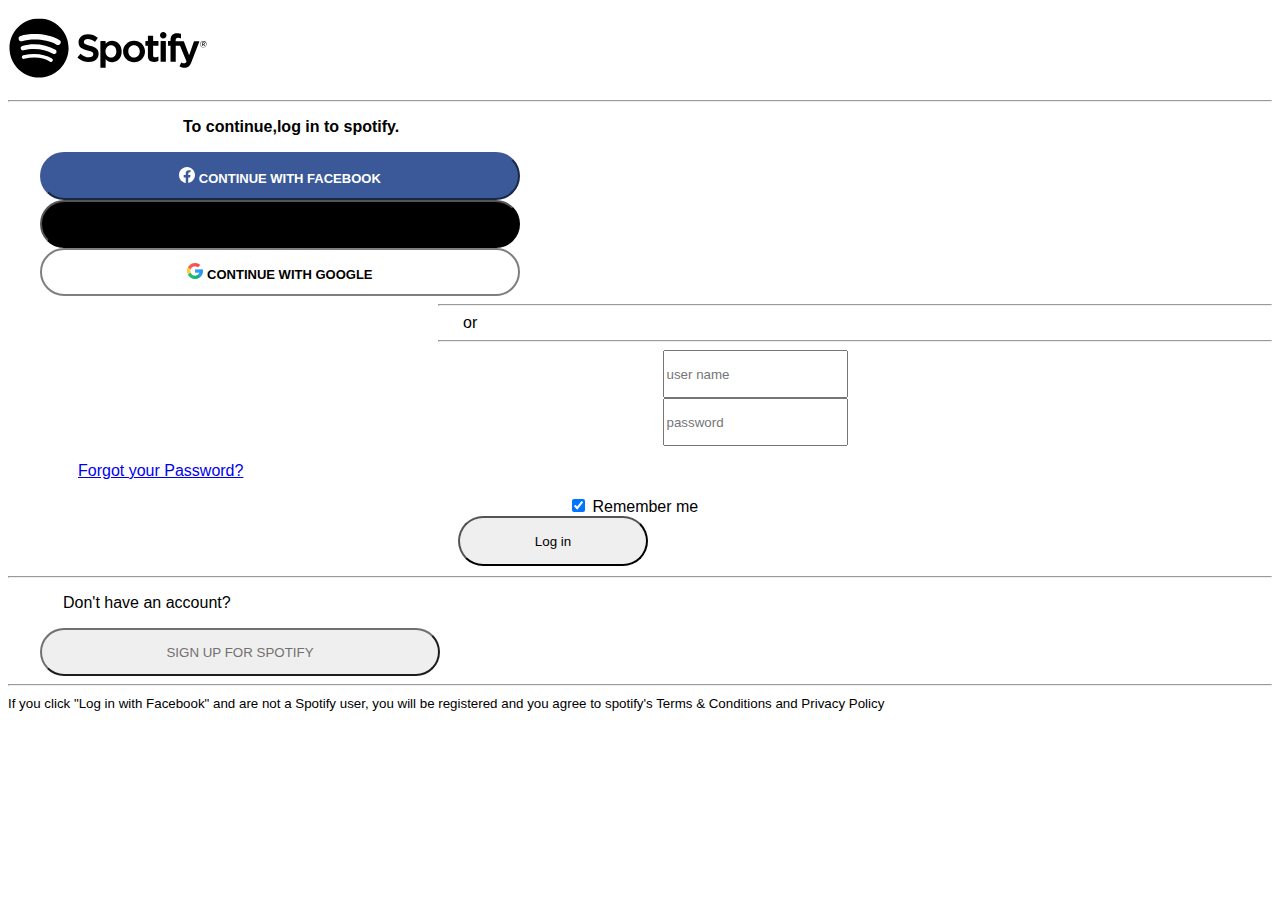
<file: login.html>
<!DOCTYPE html>
<html lang="en">

<head>
  <!-- Required meta tags -->
  <meta charset="utf-8" />
  <meta name="viewport" content="width=device-width, initial-scale=1" />

  <!-- Bootstrap CSS -->
  <link href="https://cdn.jsdelivr.net/npm/bootstrap@5.1.3/dist/css/bootstrap.min.css" rel="stylesheet"
    integrity="sha384-1BmE4kWBq78iYhFldvKuhfTAU6auU8tT94WrHftjDbrCEXSU1oBoqyl2QvZ6jIW3" crossorigin="anonymous" />
  <link rel="stylesheet" href="login.css" />

  <title>login</title>
</head>

<body>
  <div class="container-fluid">
    <div class="row">

      <!--Spotify Img-->
      <div class="col-md-2 offset-md-5 py-4 px-5">
        <svg xmlns='http://www.w3.org/2000/svg' viewBox='0 0 566.93 170.04' width='200' height='80'>
          <path
            d='M87.996 1.277c-46.249 0-83.743 37.493-83.743 83.742 0 46.254 37.494 83.745 83.743 83.745 46.251 0 83.743-37.491 83.743-83.745 0-46.246-37.49-83.738-83.744-83.738zm38.404 120.78a5.217 5.217 0 0 1-7.177 1.737c-19.665-12.019-44.417-14.734-73.567-8.075a5.217 5.217 0 0 1-6.249-3.925 5.212 5.212 0 0 1 3.926-6.249c31.9-7.293 59.263-4.154 81.336 9.334 2.46 1.51 3.24 4.72 1.73 7.18zm10.25-22.799c-1.894 3.073-5.912 4.037-8.981 2.15-22.505-13.834-56.822-17.841-83.447-9.759-3.453 1.043-7.1-.903-8.148-4.35a6.538 6.538 0 0 1 4.354-8.143c30.413-9.228 68.221-4.758 94.071 11.127 3.07 1.89 4.04 5.91 2.15 8.976zm.88-23.744c-26.994-16.031-71.52-17.505-97.289-9.684-4.138 1.255-8.514-1.081-9.768-5.219a7.835 7.835 0 0 1 5.221-9.771c29.581-8.98 78.756-7.245 109.83 11.202a7.833 7.833 0 0 1 2.737 10.733c-2.2 3.722-7.02 4.949-10.73 2.739zm94.56 3.072c-14.459-3.448-17.033-5.868-17.033-10.953 0-4.804 4.523-8.037 11.249-8.037 6.52 0 12.985 2.455 19.763 7.509a.945.945 0 0 0 .715.174.934.934 0 0 0 .625-.386l7.06-9.952a.949.949 0 0 0-.18-1.288c-8.067-6.473-17.151-9.62-27.769-9.62-15.612 0-26.517 9.369-26.517 22.774 0 14.375 9.407 19.465 25.663 23.394 13.836 3.187 16.171 5.857 16.171 10.63 0 5.289-4.722 8.577-12.321 8.577-8.44 0-15.324-2.843-23.025-9.512a.992.992 0 0 0-.695-.226.94.94 0 0 0-.65.334l-7.916 9.421a.94.94 0 0 0 .094 1.313c8.96 7.999 19.98 12.224 31.872 12.224 16.823 0 27.694-9.192 27.694-23.419.03-12.01-7.16-18.66-24.77-22.944zm62.86-14.26c-7.292 0-13.273 2.872-18.205 8.757v-6.624a.949.949 0 0 0-.946-.949h-12.947a.948.948 0 0 0-.946.949v73.602c0 .523.423.949.946.949h12.947a.949.949 0 0 0 .946-.949v-23.233c4.933 5.536 10.915 8.241 18.205 8.241 13.549 0 27.265-10.43 27.265-30.368.02-19.943-13.7-30.376-27.25-30.376zm12.21 30.375c0 10.153-6.254 17.238-15.209 17.238-8.853 0-15.531-7.407-15.531-17.238 0-9.83 6.678-17.238 15.531-17.238 8.81-.001 15.21 7.247 15.21 17.237zm50.21-30.375c-17.449 0-31.119 13.436-31.119 30.592 0 16.969 13.576 30.264 30.905 30.264 17.511 0 31.223-13.391 31.223-30.481 0-17.031-13.62-30.373-31.01-30.373zm0 47.714c-9.281 0-16.278-7.457-16.278-17.344 0-9.929 6.755-17.134 16.064-17.134 9.341 0 16.385 7.457 16.385 17.351 0 9.927-6.8 17.127-16.17 17.127zm68.27-46.53h-14.247V50.944a.947.947 0 0 0-.945-.948h-12.945a.95.95 0 0 0-.949.948V65.51h-6.225a.947.947 0 0 0-.943.949v11.127c0 .522.422.949.943.949h6.225v28.791c0 11.635 5.791 17.534 17.212 17.534 4.644 0 8.497-.959 12.128-3.018a.944.944 0 0 0 .478-.821v-10.596a.948.948 0 0 0-1.372-.85c-2.494 1.255-4.905 1.834-7.6 1.834-4.154 0-6.007-1.886-6.007-6.113V78.54h14.247a.946.946 0 0 0 .944-.949V66.465a.918.918 0 0 0-.93-.949zm49.64.057v-1.789c0-5.263 2.018-7.61 6.544-7.61 2.699 0 4.867.536 7.295 1.346a.946.946 0 0 0 1.245-.902v-10.91a.947.947 0 0 0-.67-.909c-2.565-.763-5.847-1.546-10.761-1.546-11.958 0-18.279 6.734-18.279 19.467v2.74h-6.22a.952.952 0 0 0-.95.948v11.184c0 .522.428.949.95.949h6.22v44.409c0 .523.422.949.944.949h12.947a.95.95 0 0 0 .949-.949V78.538h12.088l18.517 44.398c-2.102 4.665-4.169 5.593-6.991 5.593-2.281 0-4.683-.681-7.139-2.025a.972.972 0 0 0-.754-.071.957.957 0 0 0-.56.511l-4.388 9.627a.942.942 0 0 0 .408 1.225c4.581 2.481 8.716 3.54 13.827 3.54 9.56 0 14.844-4.453 19.502-16.433l22.461-58.04a.947.947 0 0 0-.879-1.293h-13.478a.951.951 0 0 0-.897.636l-13.807 39.438-15.123-39.464a.945.945 0 0 0-.884-.61h-22.12zm-28.78-.057h-12.947a.95.95 0 0 0-.949.949v56.485a.95.95 0 0 0 .949.949H446.5a.951.951 0 0 0 .949-.949V66.463a.947.947 0 0 0-.95-.949zm-6.4-25.719c-5.129 0-9.291 4.152-9.291 9.281 0 5.132 4.163 9.289 9.291 9.289 5.127 0 9.285-4.157 9.285-9.289 0-5.128-4.16-9.281-9.28-9.281zm113.42 43.88c-5.124 0-9.111-4.115-9.111-9.112s4.039-9.159 9.159-9.159a9.074 9.074 0 0 1 9.111 9.107c0 4.997-4.04 9.164-9.16 9.164zm.05-17.365c-4.667 0-8.198 3.71-8.198 8.253 0 4.541 3.506 8.201 8.151 8.201 4.666 0 8.201-3.707 8.201-8.253 0-4.541-3.51-8.201-8.15-8.201zm2.02 9.138l2.577 3.608h-2.173l-2.32-3.31h-1.995v3.31h-1.819v-9.564h4.265c2.222 0 3.683 1.137 3.683 3.051.01 1.568-.9 2.526-2.21 2.905zm-1.54-4.315h-2.372v3.025h2.372c1.184 0 1.891-.579 1.891-1.514 0-.984-.71-1.511-1.89-1.511z' />
        </svg>
      </div>
      <hr />
    </div>

    <!--To continue-->
    <div class="row">
      <div id="continue-message" class="col-md-4 offset-md-4 d-flex">
        <p><strong> To continue,log in to spotify.</strong></p>
      </div>
    </div>
    <!-- FACEBOOK button-->
    <div class="row">
      <div class="col-md-4 offset-md-4 col-xs-12">
        <button type="button" class="btn btn-lg btn-block mb-2 w-100 facebook-btn">
          <svg xmlns="http://www.w3.org/2000/svg" width="16" height="16" fill="currentColor" class="bi bi-facebook mr-2"
            viewBox="0 0 16 16">
            <path
              d="M16 8.049c0-4.446-3.582-8.05-8-8.05C3.58 0-.002 3.603-.002 8.05c0 4.017 2.926 7.347 6.75 7.951v-5.625h-2.03V8.05H6.75V6.275c0-2.017 1.195-3.131 3.022-3.131.876 0 1.791.157 1.791.157v1.98h-1.009c-.993 0-1.303.621-1.303 1.258v1.51h2.218l-.354 2.326H9.25V16c3.824-.604 6.75-3.934 6.75-7.951z" />
          </svg>
          CONTINUE WITH FACEBOOK
        </button>
      </div>
    </div>
    <!--Apple Button-->
    <div class="row">
      <div class="col-md-4 offset-md-4 col-xs-12">
        <button type="button" class="btn btn-secondary btn-lg btn-block mb-2 w-100 apple-btn">
          <svg xmlns="http://www.w3.org/2000/svg" width="16" height="16" fill="currentColor" class="bi bi-apple"
            viewBox="0 0 16 16">
            <path
              d="M11.182.008C11.148-.03 9.923.023 8.857 1.18c-1.066 1.156-.902 2.482-.878 2.516.024.034 1.52.087 2.475-1.258.955-1.345.762-2.391.728-2.43zm3.314 11.733c-.048-.096-2.325-1.234-2.113-3.422.212-2.189 1.675-2.789 1.698-2.854.023-.065-.597-.79-1.254-1.157a3.692 3.692 0 0 0-1.563-.434c-.108-.003-.483-.095-1.254.116-.508.139-1.653.589-1.968.607-.316.018-1.256-.522-2.267-.665-.647-.125-1.333.131-1.824.328-.49.196-1.422.754-2.074 2.237-.652 1.482-.311 3.83-.067 4.56.244.729.625 1.924 1.273 2.796.576.984 1.34 1.667 1.659 1.899.319.232 1.219.386 1.843.067.502-.308 1.408-.485 1.766-.472.357.013 1.061.154 1.782.539.571.197 1.111.115 1.652-.105.541-.221 1.324-1.059 2.238-2.758.347-.79.505-1.217.473-1.282z" />
            <path
              d="M11.182.008C11.148-.03 9.923.023 8.857 1.18c-1.066 1.156-.902 2.482-.878 2.516.024.034 1.52.087 2.475-1.258.955-1.345.762-2.391.728-2.43zm3.314 11.733c-.048-.096-2.325-1.234-2.113-3.422.212-2.189 1.675-2.789 1.698-2.854.023-.065-.597-.79-1.254-1.157a3.692 3.692 0 0 0-1.563-.434c-.108-.003-.483-.095-1.254.116-.508.139-1.653.589-1.968.607-.316.018-1.256-.522-2.267-.665-.647-.125-1.333.131-1.824.328-.49.196-1.422.754-2.074 2.237-.652 1.482-.311 3.83-.067 4.56.244.729.625 1.924 1.273 2.796.576.984 1.34 1.667 1.659 1.899.319.232 1.219.386 1.843.067.502-.308 1.408-.485 1.766-.472.357.013 1.061.154 1.782.539.571.197 1.111.115 1.652-.105.541-.221 1.324-1.059 2.238-2.758.347-.79.505-1.217.473-1.282z" />
          </svg>
          CONTINUE WITH APPLE
        </button>
      </div>
    </div>


    <!-- Google Button -->
    <div class="row">
      <div class="col-md-4 offset-md-4 col-xs-12">
        <button type="button" class="btn btn-light btn-lg btn-block mb-2 w-100 google-btn">
          <img src="assets/google-icon.png" width="16" height="16" fill="currentColor" class="bi bi-google"
            viewBox="0 0 16 16">
          <path
            d="M11.182.008C11.148-.03 9.923.023 8.857 1.18c-1.066 1.156-.902 2.482-.878 2.516.024.034 1.52.087 2.475-1.258.955-1.345.762-2.391.728-2.43zm3.314 11.733c-.048-.096-2.325-1.234-2.113-3.422.212-2.189 1.675-2.789 1.698-2.854.023-.065-.597-.79-1.254-1.157a3.692 3.692 0 0 0-1.563-.434c-.108-.003-.483-.095-1.254.116-.508.139-1.653.589-1.968.607-.316.018-1.256-.522-2.267-.665-.647-.125-1.333.131-1.824.328-.49.196-1.422.754-2.074 2.237-.652 1.482-.311 3.83-.067 4.56.244.729.625 1.924 1.273 2.796.576.984 1.34 1.667 1.659 1.899.319.232 1.219.386 1.843.067.502-.308 1.408-.485 1.766-.472.357.013 1.061.154 1.782.539.571.197 1.111.115 1.652-.105.541-.221 1.324-1.059 2.238-2.758.347-.79.505-1.217.473-1.282z" />
          <path
            d="M11.182.008C11.148-.03 9.923.023 8.857 1.18c-1.066 1.156-.902 2.482-.878 2.516.024.034 1.52.087 2.475-1.258.955-1.345.762-2.391.728-2.43zm3.314 11.733c-.048-.096-2.325-1.234-2.113-3.422.212-2.189 1.675-2.789 1.698-2.854.023-.065-.597-.79-1.254-1.157a3.692 3.692 0 0 0-1.563-.434c-.108-.003-.483-.095-1.254.116-.508.139-1.653.589-1.968.607-.316.018-1.256-.522-2.267-.665-.647-.125-1.333.131-1.824.328-.49.196-1.422.754-2.074 2.237-.652 1.482-.311 3.83-.067 4.56.244.729.625 1.924 1.273 2.796.576.984 1.34 1.667 1.659 1.899.319.232 1.219.386 1.843.067.502-.308 1.408-.485 1.766-.472.357.013 1.061.154 1.782.539.571.197 1.111.115 1.652-.105.541-.221 1.324-1.059 2.238-2.758.347-.79.505-1.217.473-1.282z" />
          </svg>
          CONTINUE WITH GOOGLE
        </button>
      </div>
    </div>

    <!--OR-->
    <div class="row">
      <div id="or-part" class="col-md-10 offset-md-1 d-flex align-content-center flex-wrap">
        <div class="col-md-3 align-items-start">
          <hr>
        </div>
        <div class="col-md-1 align-self-center">or</div>
        <div class="col-md-3 align-self-end">
          <hr>
        </div>
      </div>
    </div>



    <!--Email placeholder-->
    <div class="row">
      <div class="col-md-8 col-xs-12 my-3 email-placeholder">
          <input type="text" name="username" id="username-field" class="login-form-field w-100" placeholder="user name"/>
      </div>
    </div>

    <!--password Placeholder-->
    <div class="row">
      <div class="col-md-8 col-xs-12  email-placeholder">
        <input type="password" placeholder="password" class="mb-2 w-100" />
      </div>
    </div>

  <!--Forgot your password-->
  <div class="row">
    <div id="forget-pass" class="col-md-4 offset-md-4 col-xs-12 d-flex flex-row justify-content-md-center">
      <a href="#">
        <p>Forgot your Password?</p>
      </a>
    </div>
  </div>

  <!--CheckBox and Success Button-->
  <div class="row">
    <div class="col-md-3">
      <div class="form-check">
        <input class="form-check-input mt-4 mb-3" type="checkbox" value="" id="flexCheckChecked" checked />
        <label class="form-check-label py-4" for="flexCheckChecked">
          Remember me
        </label>
      </div>
    </div>
    <div class="login-button col-md-3 py-4 mb-3 ">
      <button type="button" class="btn btn-success" onclick="login()">Log in</button>
    </div>
  </div>
  <!---->
  <hr />

  <!--Don't have an account?-->
  <div class="row">
    <div class="col-md-4 offset-md-4 col-xs-12 d-flex flex-row justify-content-md-center">
      <p id="no-account">Don't have an account?</p>
    </div>
  </div>
 
  <!--SignUp for Spotify-->
  <div class="row">
    <div class="col-md-4 offset-md-4 col-xs-12">
      <button type="button" class="btn mb-4 w-100 signup-btn d-flex flex-row justify-content-md-center">
        SIGN UP FOR SPOTIFY
      </button>
    </div>
  </div>
  <!---->
  <hr>

  <!--Last Small line-->
  <div class="row">
    <div class="d-flex flex-row justify-content-md-center mb-3">
      <small>If you click "Log in with Facebook" and are not a Spotify user, you
        will be registered and you agree to spotify's Terms & Conditions and
        Privacy Policy</small>
    </div>
  </div>
  </div>
  <!--End of Row-->
  <!--End of Container-->
  <!-- Optional JavaScript; choose one of the two! -->

  <script>
    function login() {
      // read value from input
      let farmerID = document.getElementById("username-field").value;
      localStorage.setItem("username-field", farmerID);
      
      //redirect to home page
      window.open("homepage.html");
    }
  </script>


  <!-- Option 1: Bootstrap Bundle with Popper -->
  <script src="https://cdn.jsdelivr.net/npm/bootstrap@5.1.3/dist/js/bootstrap.bundle.min.js"
    integrity="sha384-ka7Sk0Gln4gmtz2MlQnikT1wXgYsOg+OMhuP+IlRH9sENBO0LRn5q+8nbTov4+1p"
    crossorigin="anonymous"></script>

  <!-- Option 2: Separate Popper and Bootstrap JS -->
  <!--
    <script src="https://cdn.jsdelivr.net/npm/@popperjs/core@2.10.2/dist/umd/popper.min.js" integrity="sha384-7+zCNj/IqJ95wo16oMtfsKbZ9ccEh31eOz1HGyDuCQ6wgnyJNSYdrPa03rtR1zdB" crossorigin="anonymous"></script>
    <script src="https://cdn.jsdelivr.net/npm/bootstrap@5.1.3/dist/js/bootstrap.min.js" integrity="sha384-QJHtvGhmr9XOIpI6YVutG+2QOK9T+ZnN4kzFN1RtK3zEFEIsxhlmWl5/YESvpZ13" crossorigin="anonymous"></script>
    -->
</body>

</html>
</file>
<file: login.css>
body {
  font-family: Circular, Helvetica Neue, Helvetica, Arial, sans-serif;
}

button {
  border-radius: 3rem;
}

.spotyfy-img {
  background-color: black;
  display: flex;
  flex-direction: row;
  justify-content: center;
}

#continue-message {
  padding-left: 175px;
}

.facebook-btn {
  border-radius: 2rem;
  font-size: small;
  background-color: #3b5998;
  border-color: #3b5998;
  color: white;
  font-family: Circular, Helvetica Neue, Helvetica, Arial, sans-serif;
  font-weight: bold;
  margin-left: 32px;
  width: 480px;
  height: 48px;
}

.apple-btn {
  border-radius: 2rem;
  font-size: small;
  background-color: #000;
  font-family: Circular, Helvetica Neue, Helvetica, Arial, sans-serif;
  font-weight: bold;
  margin-left: 32px;
  width: 480px;
  height: 48px;
}

.google-btn {
  border-radius: 2rem;
  border: 2px solid #7d7f82;
  font-size: small;
  background-color: #ffffff;
  font-family: Circular, Helvetica Neue, Helvetica, Arial, sans-serif;
  font-weight: bold;
  margin-left: 32px;
  width: 480px;
  height: 48px;
}
#or-part {
  padding-left: 430px;
}

#or-part div:nth-of-type(2) {
  padding-left: 25px;
}

.email-placeholder {
  display: flex;
  flex-direction: row;
  justify-self: center;
  text-align: center;
  font-family: Circular, Helvetica Neue, Helvetica, Arial, sans-serif;
  font-weight: bold;
  width: 500px;
  height: 48px;
  margin-left: 545px;
}

#forget-pass {
  color: #7d7f82;
  padding-left: 70px;
}

.form-check {
  margin-left: 560px;
}

.login-button {
  margin-left: 450px;
  width: 200px;
  height: 52px;
  border-radius: 50%;
}

.btn-color1 {
  background-color: #15883e;
  color: rgb(255, 251, 255);
}

.btn-color1:hover {
  background-color: rgb(68, 156, 99);
  color: rgb(255, 251, 255);
}

.form-check-input {
  background-color: rgb(33, 187, 33) !important;
  border-color: rgb(33, 187, 33) !important;
  font-family: Circular, Helvetica Neue, Helvetica, Arial, sans-serif;
  font-weight: bold;
}

.signup-btn {
  border-color: rgb(114, 112, 112);
  border-radius: 2rem;
  color: rgb(114, 112, 112);
  font-family: Circular, Helvetica Neue, Helvetica, Arial, sans-serif;
  border-width: 0.4ex;
  width: 400px;
  height: 48px;
  margin-left: 32px;
}

.signup-btn:hover {
  background-color: rgb(114, 112, 112);
}

#no-account {
  margin-left: 55px;
}

.login-button .btn-color1 a {
  text-decoration: none;
  color: rgb(219, 217, 213);
}

.btn-success {
  width: 190px;
  height: 50px;
  border-radius: 30px;
}
</file>
